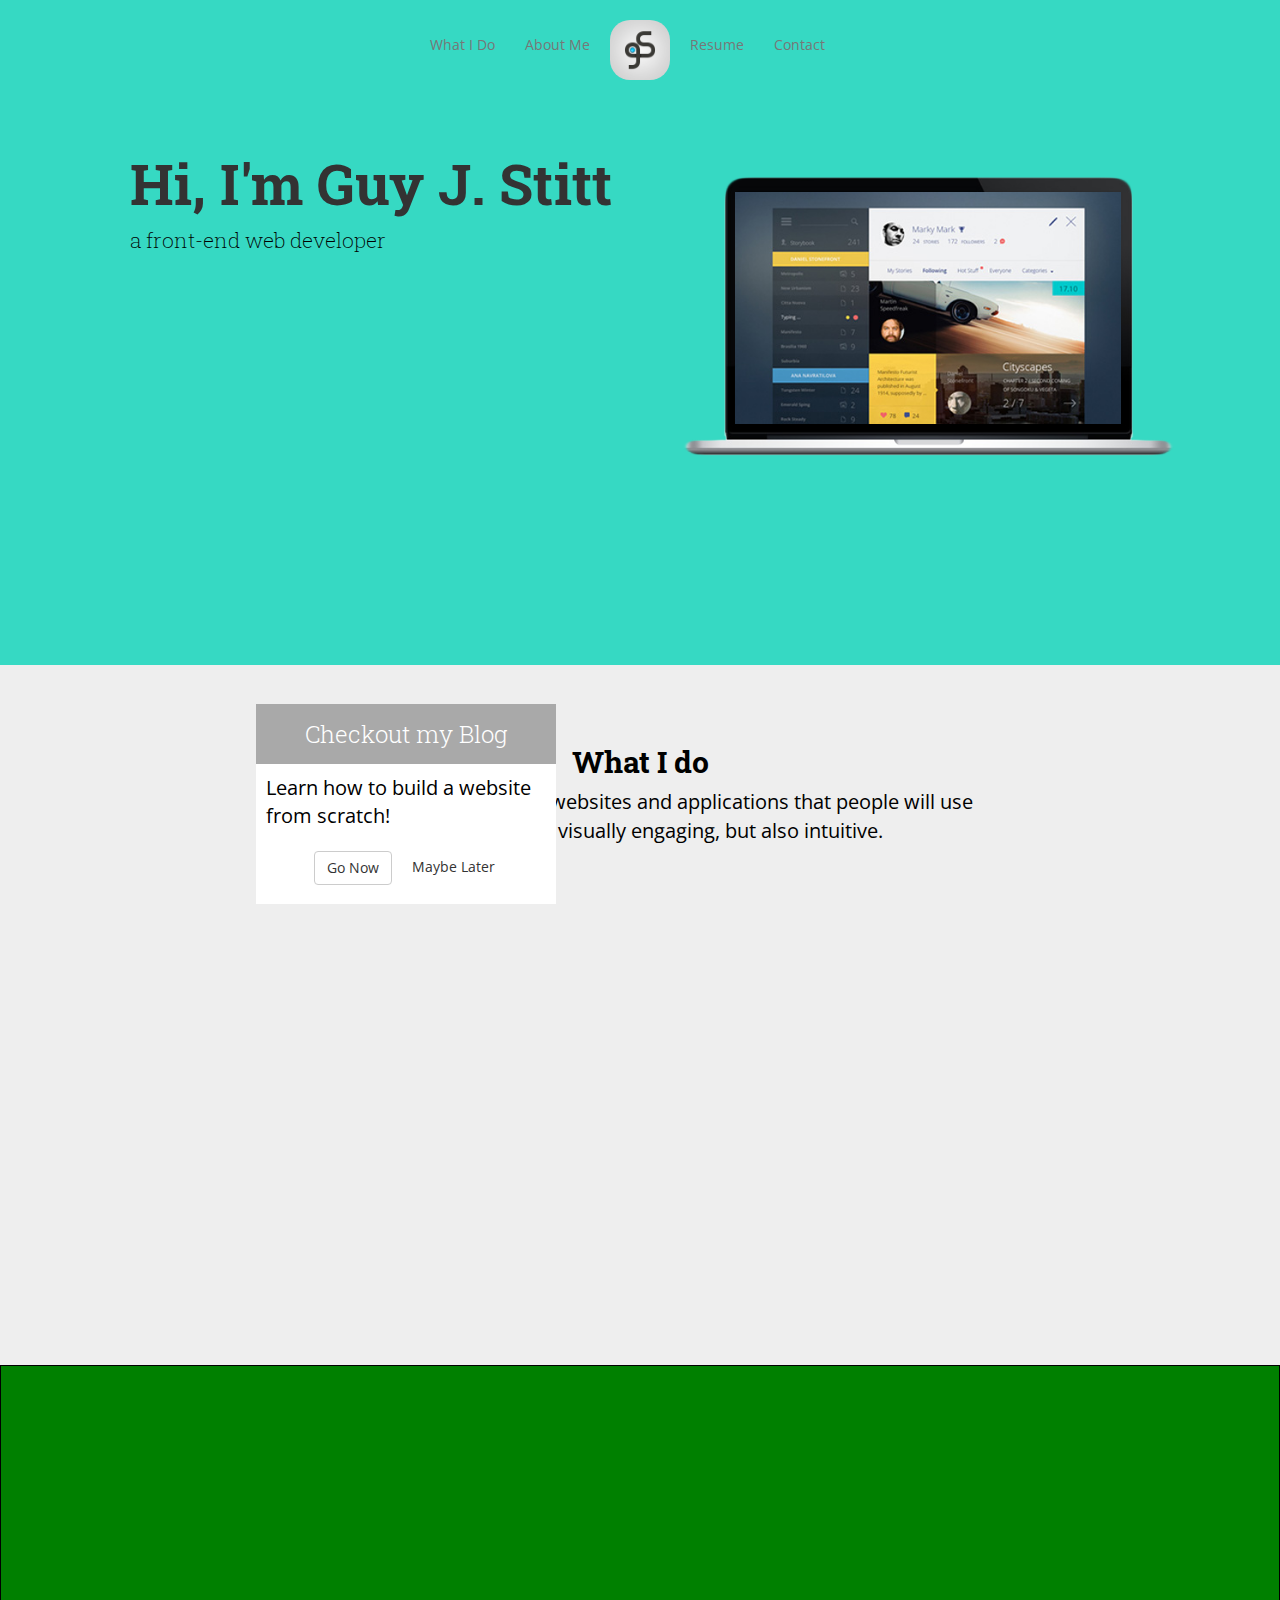
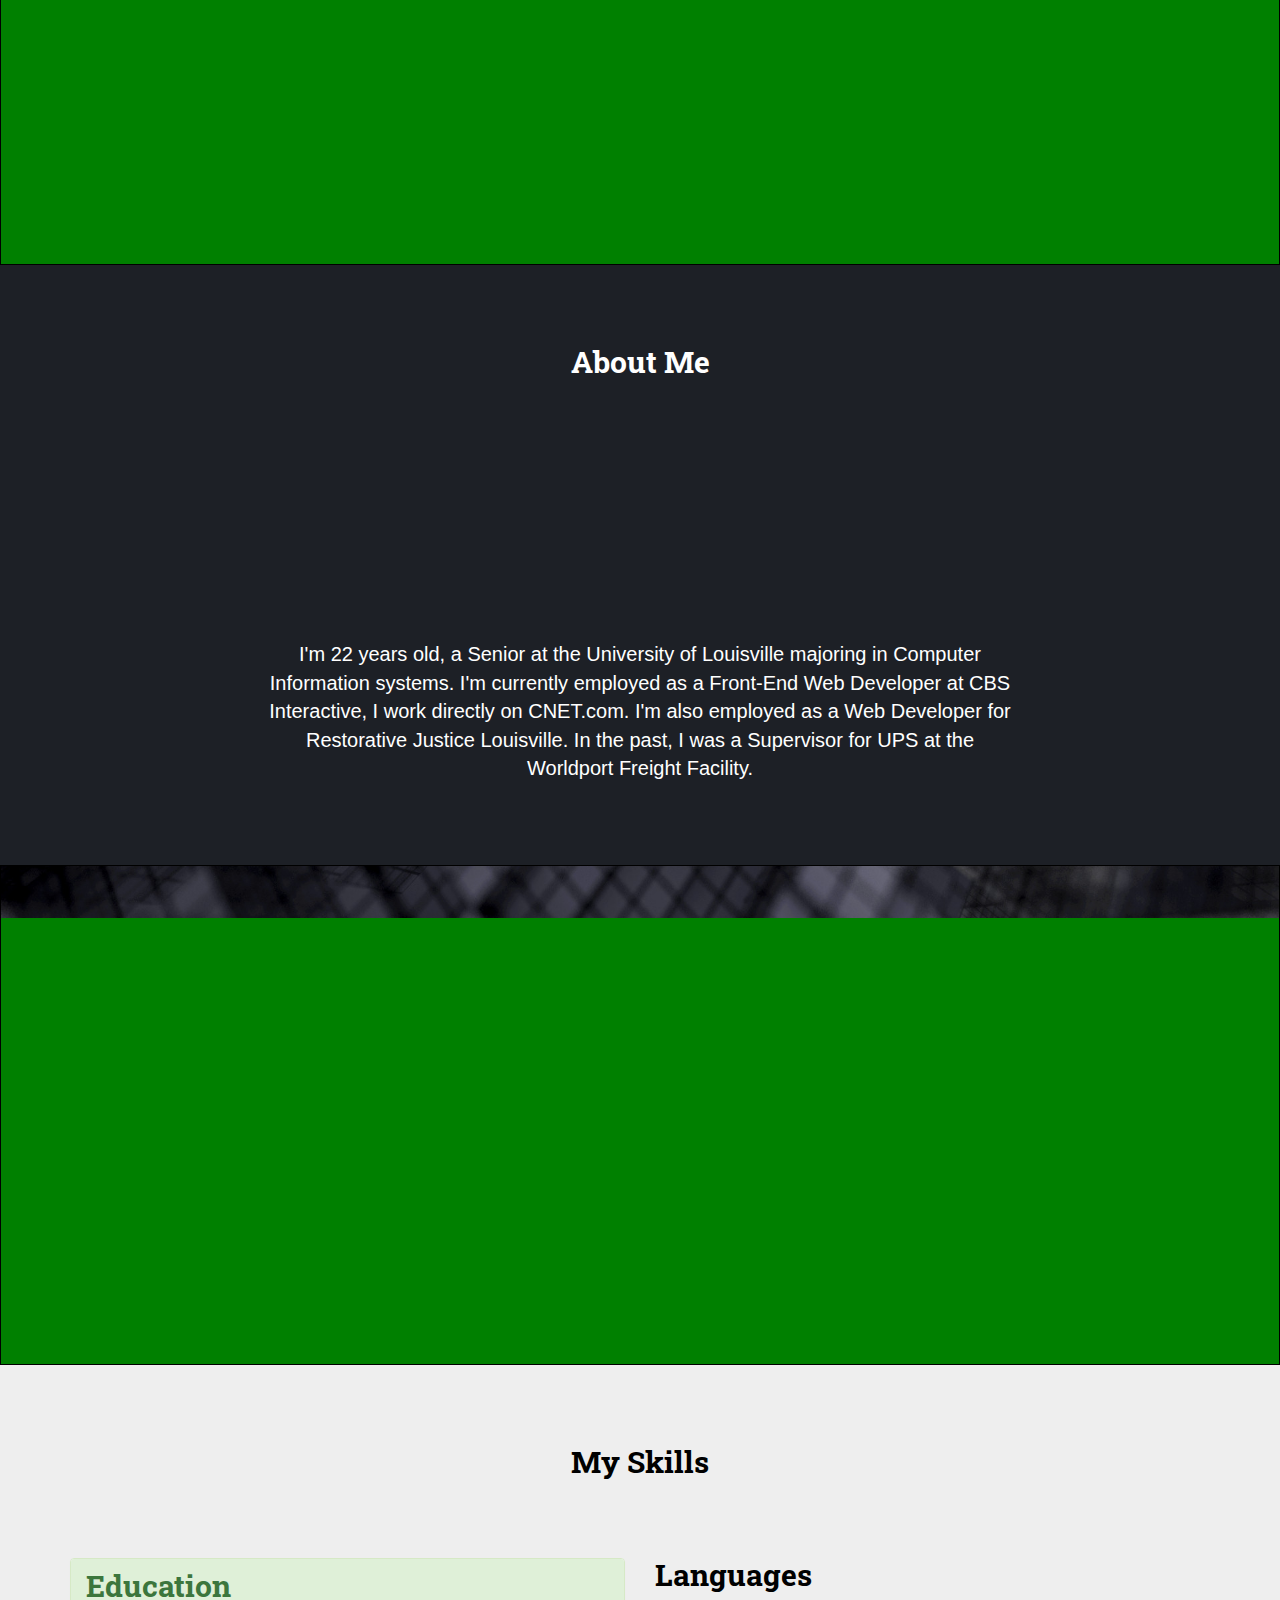
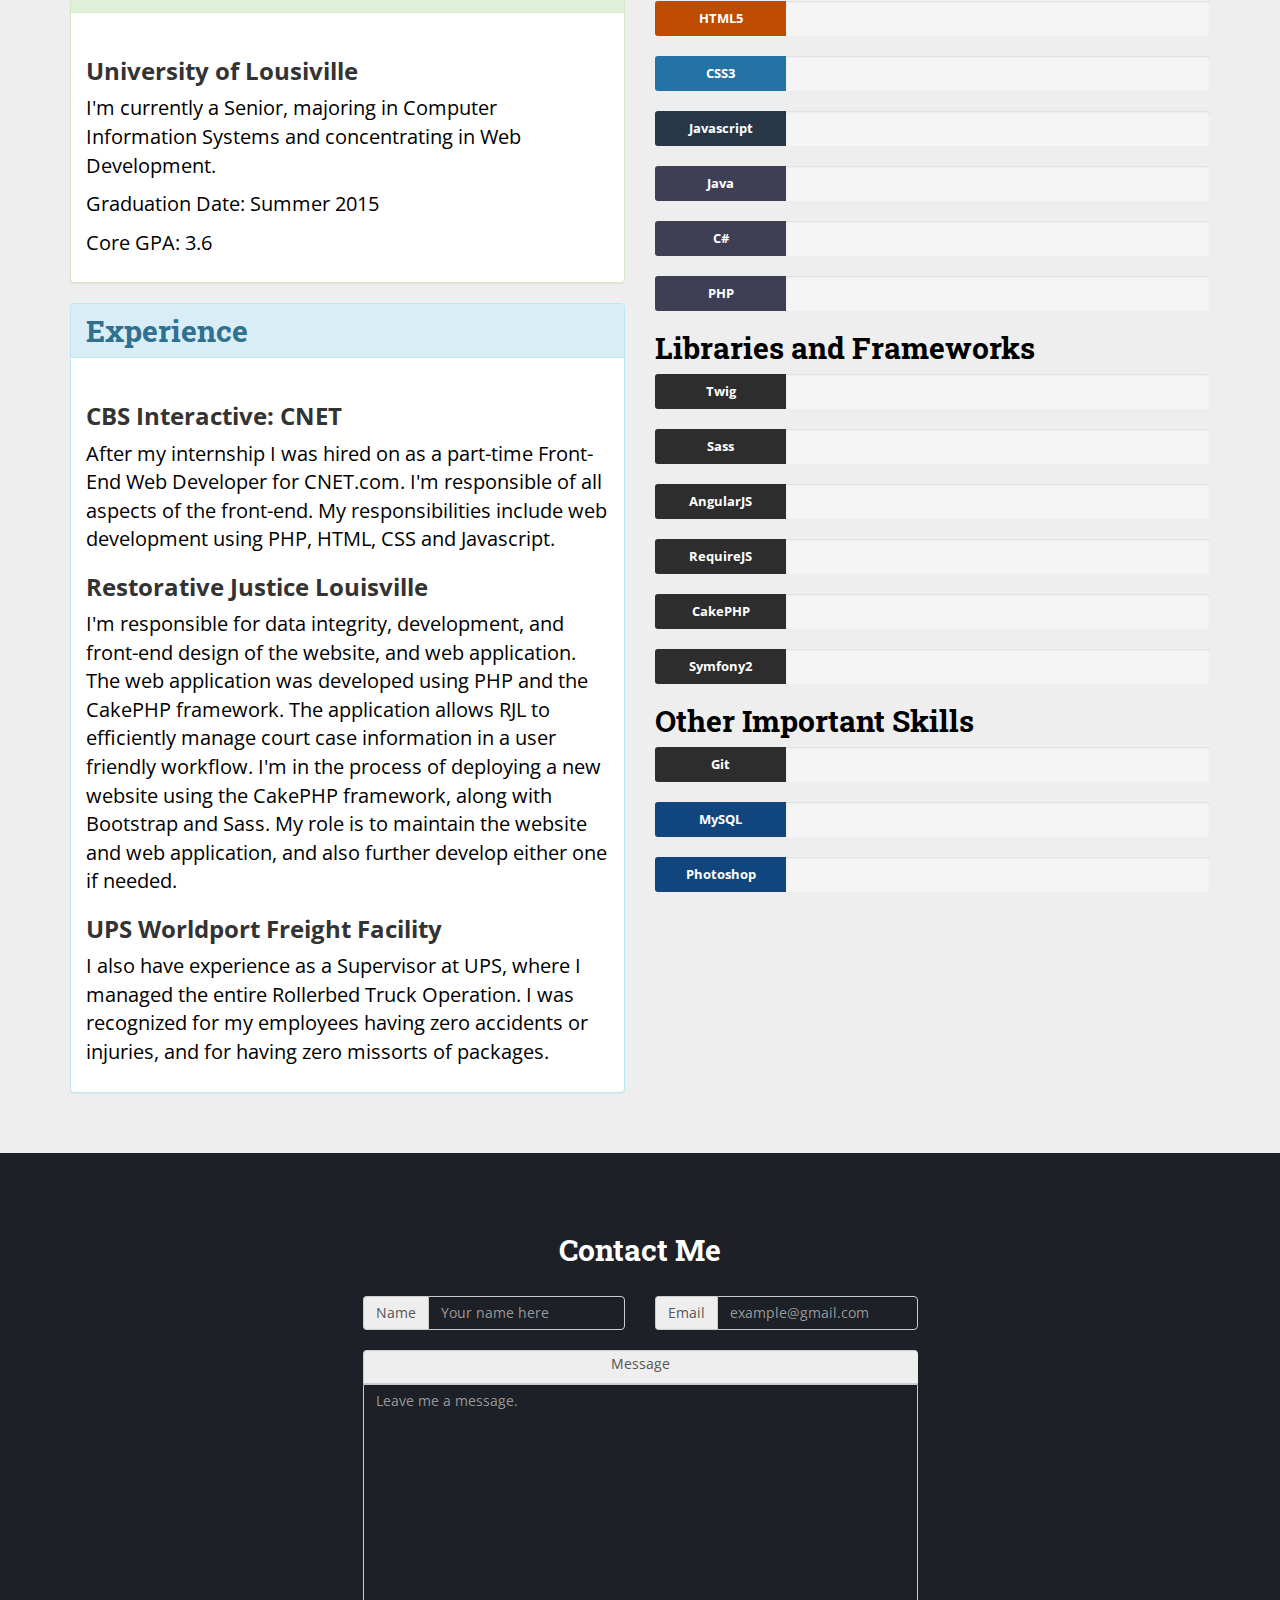
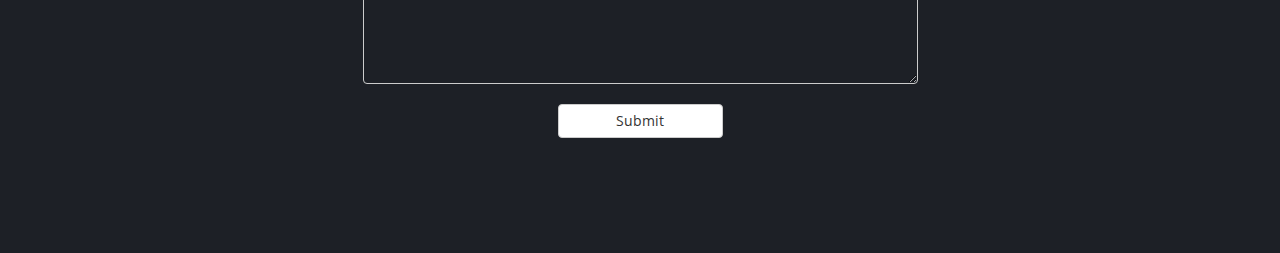
<file: index.html>
<!DOCTYPE html>
<html class="no-js no-csstransforms">
<head>
  <meta name="viewport" content="width=device-width, initial-scale=1">
  <meta property="og:title" content="My Website" />
  <meta property="og:type" content="personal" />
  <meta property="og:url" content="http://guyjstitt.com" />
  <meta property="og:image" content="http://guyjstitt.com/img/site.JPG" />
  <meta property="og:description" content="Welcome to my personal website" />

  <title>My Website</title>
  <link rel="icon" type="image/png" href="img/favicon.ico">

  <link rel="stylesheet" href="css/bootstrap.min.css">
  <link rel="stylesheet" href="css/scrolling-nav.css">
  <link rel="stylesheet" href="css/socialIcons.css">
  <link rel="stylesheet" href="css/home.css">
  <link rel="stylesheet" href="css/default.desktop.css">
  <link rel="stylesheet" href="css/font-awesome.css">
  <link href='http://fonts.googleapis.com/css?family=Roboto+Slab:400,700' rel='stylesheet' type='text/css'>
  <link href='http://fonts.googleapis.com/css?family=Titillium+Web:400,300,300italic,200,400italic,600,600italic' rel='stylesheet' type='text/css'>
 


</head>
<body id="page-top" data-spy="scroll" data-target=".navbar-fixed-top">
  <div class="contentWrapper">



    <!-- Navigation -->
    <nav class="navbar navbar-default navbar-fixed-top" role="navigation">
        <div class="container">
            <div class="navbar-header page-scroll">
                <button type="button" class="navbar-toggle" data-toggle="collapse" data-target=".navbar-ex1-collapse">
                    <span class="sr-only">Toggle navigation</span>
                    <span class="icon-bar"></span>
                    <span class="icon-bar"></span>
                    <span class="icon-bar"></span>
                </button>
            </div>

            <!-- Collect the nav links, forms, and other content for toggling -->
            <div class="collapse navbar-collapse navbar-ex1-collapse">
                <ul class="nav navbar-nav">
                    <!-- Hidden li included to remove active class from about link when scrolled up past about section -->
                    <li class="hidden">
                        <a class="page-scroll" href="#page-top" ajaxed=""></a>
                    </li>
                    <li>
                        <a class="page-scroll" href="#about" ajaxed"">What I Do</a>
                    </li>
                    <li>
                        <a class="page-scroll" href="#services" ajaxed="">About Me</a>
                    </li>
                    <a  class="navbar-brand page-scroll logo-center" href="#page-top"><img class="logo-1" src="img/gs-logo-left.jpg"><img class="logo-2" src="img/gs-logo-right.jpg" style="display:none;"></a>
                    <li>
                        <a class="page-scroll" href="#resume" ajaxed="">Resume</a>
                    </li>
                    <li>
                        <a class="page-scroll" href="#contact" ajaxed="">Contact</a>
                    </li>
                </ul>
            </div>
            <!-- /.navbar-collapse -->
        </div>
        <!-- /.container -->
    </nav>

    <!-- Blog Promo -->
    <section id="blogPromo">
        <div class="blogPromoWrapper">
            <div class="blogPromoContainer">
                <div class="promoHeader">
                    <h1 class="text-center">Checkout my Blog</h1>
                </div>
                <div class="promoBody">
                    <p>Learn how to build a website from scratch!</p>
                    <div class="promoLinks"><a class="btn btn-default" href="/angular-blog/#/blog">Go Now</a><span class="closePromo">Maybe Later</span></div>
                </div>
            </div>
        </div>
    </section>

    <!-- Intro Section -->
    <section id="intro" class="intro-section">
        <div class="container">
          <div class="row jumbotron">
            <div class="col-sm-6">
              <h1>Hi, I'm Guy J. Stitt</h1>
              <p>a front-end web developer</p>
            </div>
            <div class="col-sm-6 slider">
              <div class="macbookFrame">
                <img class= "img-responsive img-center" src="img/macbook.png">
                <div class="macbookScreen">
                  <div id="carousel-example-generic" class="carousel slide" data-ride="carousel">
                    <!-- Indicators -->
                    <!-- Wrapper for slides -->
                    <div class="carousel-inner" role="listbox">
                      <div class="item active">
                        <img src="img/slide_2.jpg" alt="...">
                      </div>
                      <div class="item">
                        <img src="img/slide_3.jpg" alt="...">
                      </div>
                      <div class="item">
                        <img src="img/slide_4.jpg" alt="...">
                      </div>
                    </div>
                  </div>
                </div>
              </div>
            </div>
          </div>
        </div>
    </section>

    <!-- About Section -->
    <section id="about" class="about-section">
        <div class="container">
          <div class="row">
            <div class="aboutHeader">
              <h2 class="scrollimation">What I do</h2>
              <p>I'm fascinated by creating websites and applications that people will use<br>and not only find visually engaging, but also intuitive.</p>
            </div>  
            <div class="scrollimation wid">
              <div class="row fluid">
                <div class="col-sm-3 col-md-3 scrollimation fadeUp i1">
                  <div class="thumbnail">
                    <img src="img/responsive.png" alt="picture">
                    <div class="caption">
                      <h3>Front-End Development</h3>
                      <p>I design and develop websites using Twig, Sass, RequireJS and Symfony or Cakephp</p>
                    </div>
                  </div>
                </div>
                <div class="col-sm-3 col-md-3 scrollimation fadeUp i2">
                  <div class="thumbnail">
                    <img src="img/webapp.png"  alt="picture">
                    <div class="caption">
                      <h3>Web Application Development</h3>
                      <p>I developed and currently maintain a case management system for RJL</p>
                    </div>
                  </div>
                </div>
                <div class="col-sm-3 col-md-3 scrollimation fadeUp i3">
                  <div class="thumbnail">
                    <img src="img/database.png" alt="picture">
                    <div class="caption">
                      <h3>Database Design</h3>
                      <p>I have in-depth experience in database design and currently maintain a database for RJL</p>
                    </div>
                  </div>
                </div>
                <div class="col-sm-3 col-md-3 scrollimation fadeUp i4">
                  <div class="thumbnail">
                    <img src="img/android-128.png" alt="picture">
                    <div class="caption">
                      <h3>Android Development</h3>
                      <p>My latest hobby is designing Android apps in Android Studio</p>
                    </div>
                  </div>
                </div>
              </div>
            </div>
          </div>
        </div>
    </section>

    <!-- Picture Section -->
    <section id="picture" class="picture-section" >
        <!-- div to hold scrolling picture-->
        <div class="picture pictureOne"></div>
    </section>

    <!-- Services Section -->
    <section id="services" class="services-section portfolio" >
        <div class="container">
            <div class="row">
              <div class="col-sm-8 col-sm-offset-2">
                <div class="aboutMe">
                  <h2 class="scrollimation">About Me</h2>
                </div>  
                <div class="profilePic img-circle scrollimation"></div>
                <div class="aboutP">
                  <p>I'm 22 years old, a Senior at the University of Louisville majoring in Computer Information systems. I'm currently employed as a Front-End Web Developer at CBS Interactive, I work directly on CNET.com. I'm also employed as a Web Developer for Restorative Justice Louisville. In the past, I was a Supervisor for UPS at the Worldport Freight Facility.</p>
                </div>
              </div>
            </div>
        </div>
    </section>

    <!-- Picture Section -->
    <section id="picture" class="picture-section" >
        <!-- div to hold scrolling picture-->
        <div class="picture pictureTwo"></div>
    </section>



    <!-- Resume Section -->
    <section id="resume" class="resume-section">
        <div class="container">
            <!-- Resume twig -->
            <div class="row">
                <h2 class="skills scrollimation">My Skills</h2>
                <div class="col-sm-6">
                    <section class="panel panel-success">
                      <h2 class="panel-heading">Education</h2>
                      <div class="panel-body">
                        <h3>University of Lousiville</h3>
                        <p>I'm currently a Senior, majoring in Computer Information Systems and concentrating in Web Development.</p>
                        <p>Graduation Date: Summer 2015</p>
                        <p>Core GPA: 3.6</p>
                      </div>
                    </section>
                    <section class="panel panel-info">
                        <h2 class="panel-heading">Experience</h2>
                        <div class="panel-body">
                          <h3>CBS Interactive: CNET</h3>
                          <p>After my internship I was hired on as a part-time Front-End Web Developer for CNET.com. I'm responsible of all aspects of the front-end. My responsibilities include web development using PHP, HTML, CSS and Javascript.</p>
                          <h3>Restorative Justice Louisville</h3>
                          <p>I'm responsible for data integrity, development, and front-end design of the website, and web application. The web application was developed using PHP and the CakePHP framework. The application allows RJL to efficiently manage court case information in a user friendly workflow. I'm in the process of deploying a new website using the CakePHP framework, along with Bootstrap and Sass. My role is to maintain the website and web application, and also further develop either one if needed.</p>
                          <h3>UPS Worldport Freight Facility</h3>
                          <p>I also have experience as a Supervisor at UPS, where I managed the entire Rollerbed Truck Operation. I was recognized for my employees having zero accidents or injuries, and for having zero missorts of packages.</p>
                        </div>
                    </section>
                </div>
                <div class="col-sm-6">
                    <h2>Languages</h2>
                    <div class="row">
                      <div class="skillbar clearfix">
                        <div class="col-xs-3 skill-title-wrapper">
                          <div class="skillbar-title" style="background: #d35400;"><span>HTML5</span></div>
                        </div>
                        <div class="col-xs-9 skill-bar-wrapper">
                          <div class="progress" data-percent="95%">
                            <div class="progress-bar progress-bar-success" role="progressbar"  style="background:  rgb(230, 126, 34);"></div>
                          </div>
                        </div>
                      </div>
                    </div>
                    <div class="row">
                      <div class="skillbar clearfix">
                        <div class="col-xs-3 skill-title-wrapper">
                          <div class="skillbar-title" style="background: #2980b9;"><span>CSS3</span></div>
                        </div>
                        <div class="col-xs-9 skill-bar-wrapper">
                          <div class="progress" data-percent="85%">
                            <div class="progress-bar progress-bar-success" role="progressbar"  style="background: #3498db;"></div>
                          </div>
                        </div>
                      </div>
                    </div>
                    <div class="row">
                      <div class="skillbar clearfix">
                        <div class="col-xs-3 skill-title-wrapper">
                          <div class="skillbar-title" style="background: #2c3e50;"><span>Javascript</span></div>
                        </div>
                        <div class="col-xs-9 skill-bar-wrapper">
                          <div class="progress" data-percent="80%">
                            <div class="progress-bar progress-bar-success" role="progressbar"  style="background: #2c3e50;"></div>
                          </div>
                        </div>
                      </div>
                    </div>
                    <div class="row">
                      <div class="skillbar clearfix">
                        <div class="col-xs-3 skill-title-wrapper">
                          <div class="skillbar-title" style="background: #46465e;"><span>Java</span></div>
                        </div>
                        <div class="col-xs-9 skill-bar-wrapper">
                          <div class="progress" data-percent="70%">
                            <div class="progress-bar progress-bar-success" role="progressbar"  style="background:  #5a68a5;"></div>
                          </div>
                        </div>
                      </div>
                    </div>
                    <div class="row">
                      <div class="skillbar clearfix">
                        <div class="col-xs-3 skill-title-wrapper">
                          <div class="skillbar-title" style="background: #46465e;"><span>C#</span></div>
                        </div>
                        <div class="col-xs-9 skill-bar-wrapper">
                          <div class="progress" data-percent="75%">
                            <div class="progress-bar progress-bar-success" role="progressbar"  style="background:  #525252;"></div>
                          </div>
                        </div>
                      </div>
                    </div>
                    <div class="row">
                      <div class="skillbar clearfix">
                        <div class="col-xs-3 skill-title-wrapper">
                          <div class="skillbar-title" style="background: #46465e;"><span>PHP</span></div>
                        </div>
                        <div class="col-xs-9 skill-bar-wrapper">
                          <div class="progress" data-percent="95%">
                            <div class="progress-bar progress-bar-success" role="progressbar"  style="background: #5a68a5;"></div>
                          </div>
                        </div>
                      </div>
                    </div>
                    <h2>Libraries and Frameworks</h2>
                    <div class="row">
                      <div class="skillbar clearfix">
                        <div class="col-xs-3 skill-title-wrapper">
                          <div class="skillbar-title" style="background: #333333;"><span>Twig</span></div>
                        </div>
                        <div class="col-xs-9 skill-bar-wrapper">
                          <div class="progress" data-percent="95%">
                            <div class="progress-bar progress-bar-success" role="progressbar"  style="background: #4288d0;"></div>
                          </div>
                        </div>
                      </div>
                    </div>
                    <div class="row">
                      <div class="skillbar clearfix">
                        <div class="col-xs-3 skill-title-wrapper">
                          <div class="skillbar-title" style="background: #333333;"><span>Sass</span></div>
                        </div>
                        <div class="col-xs-9 skill-bar-wrapper">
                          <div class="progress" data-percent="90%">
                            <div class="progress-bar progress-bar-success" role="progressbar"  style="background: #2ecc71;"></div>
                          </div>
                        </div>
                      </div>
                    </div>
                    <div class="row">
                      <div class="skillbar clearfix">
                        <div class="col-xs-3 skill-title-wrapper">
                          <div class="skillbar-title" style="background: #333333;"><span>AngularJS</span></div>
                        </div>
                        <div class="col-xs-9 skill-bar-wrapper">
                          <div class="progress" data-percent="65%">
                            <div class="progress-bar progress-bar-success" role="progressbar"  style="background: #5a68a5;"></div>
                          </div>
                        </div>
                      </div>
                    </div>
                    <div class="row">
                      <div class="skillbar clearfix">
                        <div class="col-xs-3 skill-title-wrapper">
                          <div class="skillbar-title" style="background: #333333;"><span>RequireJS</span></div>
                        </div>
                        <div class="col-xs-9 skill-bar-wrapper">
                          <div class="progress" data-percent="85%">
                            <div class="progress-bar progress-bar-success" role="progressbar"  style="background:rgb(230, 126, 34);"></div>
                          </div>
                        </div>
                      </div>
                    </div>
                    <div class="row">
                      <div class="skillbar clearfix">
                        <div class="col-xs-3 skill-title-wrapper">
                          <div class="skillbar-title" style="background: #333333;"><span>CakePHP</span></div>
                        </div>
                        <div class="col-xs-9 skill-bar-wrapper">
                          <div class="progress" data-percent="95%">
                            <div class="progress-bar progress-bar-success" role="progressbar"  style="background: #525252;"></div>
                          </div>
                        </div>
                      </div>
                    </div>
                    <div class="row">
                      <div class="skillbar clearfix">
                        <div class="col-xs-3 skill-title-wrapper">
                          <div class="skillbar-title" style="background: #333333;"><span>Symfony2</span></div>
                        </div>
                        <div class="col-xs-9 skill-bar-wrapper">
                          <div class="progress" data-percent="75%">
                            <div class="progress-bar progress-bar-success" role="progressbar"  style="background: #2ecc71;"></div>
                          </div>
                        </div>
                      </div>
                    </div>
                    <h2>Other Important Skills</h2>
                    <div class="row">
                      <div class="skillbar clearfix">
                        <div class="col-xs-3 skill-title-wrapper">
                          <div class="skillbar-title" style="background: #333333;"><span>Git</span></div>
                        </div>
                        <div class="col-xs-9 skill-bar-wrapper">
                          <div class="progress" data-percent="90%">
                            <div class="progress-bar progress-bar-success" role="progressbar"  style="background:  #525252;"></div>
                          </div>
                        </div>
                      </div>
                    </div>
                    <div class="row">
                      <div class="skillbar clearfix">
                        <div class="col-xs-3 skill-title-wrapper">
                          <div class="skillbar-title" style="background: #124e8c;"><span>MySQL</span></div>
                        </div>
                        <div class="col-xs-9 skill-bar-wrapper">
                          <div class="progress" data-percent="95%">
                            <div class="progress-bar progress-bar-success" role="progressbar"  style="background: #4288d0;"></div>
                          </div>
                        </div>
                      </div>
                    </div>
                    <div class="row">
                      <div class="skillbar clearfix">
                        <div class="col-xs-3 skill-title-wrapper">
                          <div class="skillbar-title" style="background: #124e8c;"><span>Photoshop</span></div>
                        </div>
                        <div class="col-xs-9 skill-bar-wrapper">
                          <div class="progress" data-percent="85%">
                            <div class="progress-bar progress-bar-success" role="progressbar"  style="background: #4288d0;"></div>
                          </div>
                        </div>
                      </div>
                    </div>
                </div>
            </div>
        </div>
    </section>
    <section id="contact" class="contact-section">
        <div class="container">
          <form name-"Contact">
            <div class="row">
              <h2 class="contact scrollimation">Contact Me</h2>
              <div class="col-md-3 col-md-offset-3">
                <div class="input-group">
                  <span class="input-group-addon" id="basic-addon1">Name</span>
                  <input type="text" class="form-control" placeholder="Your name here" aria-describedby="basic-addon1">
                </div>
              </div>
              <div class="col-md-3">
                <div class="input-group">
                  <span class="input-group-addon" id="basic-addon1">Email</span>
                  <input type="text" class="form-control" placeholder="example@gmail.com" aria-describedby="basic-addon1">
                </div>
              </div>
            </div>
            <div class="row">
              <div class="col-md-6 col-md-offset-3">
                <div class="input-group message">
                  <span class="input-group-addon messageHed" id="basic-addon1">Message</span>
                  <textarea class="form-control messageDek" placeholder="Leave me a message." aria-describedby="basic-addon1"></textarea>
                </div>
              </div>
            </div>
            <div class="row">
              <div class="col-md-2 col-md-offset-5">
                <button type="submit" class="btn btn-default">Submit</button>
              </div>
            </div>
          </form>
        </div>
    </section>
  </div> 
  <script type="text/javascript" src="js/jquery-1.11.1.min.js"></script>
  <script type="text/javascript" src="js/jquery.easing.min.js"></script>
  <script type="text/javascript" src="js/waypoints.min.js"></script>
  <script type="text/javascript" src="js/jquery.mousewheel.js"></script>
  <script type="text/javascript" src="js/jquery.simplr.smoothscroll.js"></script>
  <script type="text/javascript" src="js/smooth-scroll.js"></script>
  <script type="text/javascript" src="js/modernizr.min.js"></script>
  <script type="text/javascript" src="js/bootstrap.min.js"></script>
  <script type="text/javascript" src="js/scrolling-nav.js"></script>
  <script type="text/javascript" src="js/share.js"></script>
  <script type="text/javascript" src="js/slider.js"></script>
  <script type="text/javascript" src="js/skills.js"></script>
  <script type="text/javascript" src="//s7.addthis.com/js/300/addthis_widget.js#pubid=ra-53f56303144fe2bd" async="async"></script>
</body>
</html>
</file>
<file: css/socialIcons.css>
@font-face {
    font-family: 'si';
    src: url('/rjlweb/app/webroot/images/socicon.eot');
    src: url('/rjlweb/app/webroot/images/socicon.eot?#iefix') format('embedded-opentype'),
         url('/rjlweb/app/webroot/images/socicon.woff') format('woff'),
         url('/rjlweb/app/webroot/images/socicon.ttf') format('truetype'),
         url('/rjlweb/app/webroot/images/socicon.svg#icomoonregular') format('svg');
    font-weight: normal;
    font-style: normal;
 
}
 
@media screen and (-webkit-min-device-pixel-ratio:0) {
    @font-face {
        font-family:si;
        src: url(/rjlweb/app/webroot/images/socicon.svg) format(svg);
    }
}

.soc {
    overflow:hidden;
    margin:0; padding:0;
    list-style:none;
    padding-top: 2px;
    padding-left: 3px;
}

.soc li {
    display:inline-block;
    *display:inline;
    zoom:1;
}

.soc li a {
    font-family:si!important;
    font-style:normal;
    font-weight:400;
    -webkit-font-smoothing:antialiased;
    -moz-osx-font-smoothing:grayscale;
    -webkit-box-sizing:border-box;
    -moz-box-sizing:border-box;
    -ms-box-sizing:border-box;
    -o-box-sizing:border-box;
    box-sizing:border-box;

    -o-transition:.1s;
    -ms-transition:.1s;
    -moz-transition:.1s;
    -webkit-transition:.1s;
    transition:.1s;
    -webkit-transition-property: transform;
    transition-property: transform;
    -webkit-transform: translateZ(0);
    transform: translateZ(0);

    overflow:hidden;
    text-decoration:none;
    text-align:center;
    display:block;
    position: relative;
    z-index: 1;
    width: 35px;
    height: 35px;
    line-height: 35px;
    font-size: 19px;
    -webkit-border-radius: 9px;
    -moz-border-radius: 9px;
    border-radius: 9px;
    margin-right: 5px;
    color: #ffffff;
    background-color: none;
}

.soc a:hover {
    z-index: 2;
    -webkit-transform: scale(1.1);
    transform: scale(1.1);
}

.soc-icon-last{
    margin:0 !important;
}

.soc-twitter {
    background-color: #4da7de;
}
.soc-twitter:before {
    content:'a';
}
.soc-facebook {
    background-color: #3e5b98;
}
.soc-facebook:before {
    content:'b';
}
.soc-google {
    background-color: #d93e2d;
}
.soc-google:before {
    content:'c';
}
.soc-pinterest {
    background-color: #c92619;
}
.soc-pinterest:before {
    content:'d';
}
.soc-linkedin {
    background-color: #3371b7;
}
.soc-linkedin:before {
    content:'j';
}

.shareHide {
    display: none;
}

.shareThis li {
    padding-bottom: 2px;
    z-index: 999999999999999999999;
}

.sliderShare li a {
    width: 35px;
    height: 35px;
    transition: all 0.2s;
}
.sliderShare li a:hover {

transform: perspective(50000px);
}

.shareBarHolder{
    padding-bottom: 5px;
    padding-top: 5px;
    margin-bottom: 20px;
    border-bottom: 1px solid #eee;
    border-top: 3px solid #eee;
    font-family: Proxima-Nova,Helvetica,Arial,sans-serif;
    color: #00c453;
    font-size: 14pt;
    font-weight: bold;

}
.shareBar {
    
    position: relative;

}
</file>
<file: css/home.css>
#blogPromo {

}

.blogPromoWrapper  {
    display: block;
    position: fixed;
    width: 300px;
    height: 200px;
    bottom: -200px;
    left: 20%;
    background-color: white;
    z-index: 10;
}

.promoHeader {
    height: 60px;
    width: 100%;
    background-color: #A9A9A9;
    z-index: 11;
}

.promoHeader h1 {
    font-size: 24px;
    line-height: 60px;
}

.promoBody p {
    padding: 10px
}

.promoLinks {
    margin: 0 auto;
    width: 185px;
}

.promoLinks span {
    margin-left: 20px;
}

.closePromo {
    cursor: pointer;
}
body {
	
}

.contentWrapper {
    overflow-x:hidden; 
}


#footer{
	position: absolute !important;
    bottom: 0;
    left: 0;
	background-color:  #e3e3e3;
	margin-top: 5%;
    height: 100px;
}

.footer-pad {
    padding: 60px;
}


h1, h2,.h1 .h2 {
    margin-top: 0px;
    font-family: 'Roboto Slab',serif;
    font-weight: bold;
    color:black;

}
p,.p {
    color: black;
    font-size: 15pt;
}

.ul-left
{
    list-style-type: none;
    color: black;
    font-size: 16pt;
    clear:left;



}
.ul-right
{
    list-style-type: none;
    color: black;
    font-size: 16pt;
    float: right;
}
.my-li
{
    border-style: solid;
    border-width: 2px;
    background-color: #AA1801;
    margin-bottom: 10px;
    margin-top: 10px;
}
ul {
    margin-left: 0; padding: 0;
 

}

ul li .title
{
margin-bottom: 10px;
}
.headerTitle
 {
     padding: 0px 8px;
     display: inline-block;
     position: relative;
     border-style: solid;
     border-color: transparent;
     border-width: 0px;
     background-color: #AA1801;
     text-transform: uppercase;
     margin-top: 15%;

 }

.my-label {

    padding: 0 0px;
    border-width: 0 0 4px 0;
    border-style: solid;
    border-color: #AA1801;
}

.title
{
    padding: 0px 8px;
    display: inline-block;
    position: relative;
    border-style: solid;
    border-color: transparent;
    border-width: 0px;
    background-color: #AA1801;
    text-transform: uppercase;

}
.title::after
{
    content: " ";
    position: absolute;
    top: 0;
    right: -0.5em;
    border-left-width: 0.45em;
    border-left-color: #AA1801;
    border-left-style: solid;
    border-bottom: 0.5em solid transparent;

}
.value
{
    font-style: italic;
    margin-left: 5px;

}

@media(max-width: 768px) {
    .value {
        font-size: 0.8em;
    }
}

.facebook {
float: left;
text-indent: -9999px;
display: inline-block;
height: 84px;
width: 84px;
background: url(social-sprites.png);
background-repeat:no-repeat;
border: 1px solid #eee;
background-color: rgba(55, 55, 55, 0.1);
margin-right: 5px;
margin-bottom: 5px;
}

.facebook:hover, .logo:focus{
background-position: 0 -84px;
}

.linkedin {
float: left;
text-indent: -9999px;
display: inline-block;
height: 84px;
width: 84px;
background: url(social-sprites.png) -336px 0px;
background-repeat:no-repeat;
border: 1px solid #eee;
background-color: rgba(55, 55, 55, 0.1);
margin-right: 5px;
margin-bottom: 15px;
margin-bottom: 5px;
}

.linkedin:hover, .logo:focus{
background-position: -336px -84px;
}

.twitter {
float: left;
text-indent: -9999px;
display: inline-block;
height: 84px;
width: 84px;
background: url(social-sprites.png) -672px 0px;
background-repeat:no-repeat;
border: 1px solid #eee;
background-color: rgba(55, 55, 55, 0.1);
margin-right: 5px;
margin-bottom: 5px;
}

.twitter:hover, .logo:focus{
background-position: -672px -84px;
}

.google {
float: left;
text-indent: -9999px;
display: inline-block;
height: 84px;
width: 84px;
background: url(social-sprites.png) -252px 0px;
background-repeat:no-repeat;
border: 1px solid #eee;
background-color: rgba(55, 55, 55, 0.1);
margin-right: 5px;
margin-bottom: 10px;
}

.google:hover, .logo:focus{
background-position: -252px -84px;
}




ul{
    list-style-type: none;
}
.active {
background-color: #AA1801; 
}

.crop {
height: 400px;	
overflow:hidden;
max-width: 350px;
margin: 0 auto;
}

.crop img {
height: auto;
width:350px;
overflow:hidden;
}



span.title{
    color:white;
}



.border-bottom {
    padding-bottom: 20px;
    border-bottom: 1px solid;
    border-color: #eee;
    margin-bottom: 15%;

}

.ul-left{
    margin-bottom: 20px;
}
.box {
  clear:right;
}
.nav-button-left{
    border-left: 1px solid black;

}

.progress-bars{

   
}

.resume{
    clear:left;
    margin: 0 auto;
}

.content{
height: 200px;
width: 200px;
border: 2px solid orange;
display: none;
position: absolute;
right: 100px;
bottom: 200px;
}

#spacer{
    margin-bottom: 200px;
    background-color: black;
    padding: 50px;
}

.social {
    clear:right;
}

.clear-right{
    clear: right;
}

.clear-left{
    clear: left;
}

.center{
    margin: 0 auto;
}

.slide{
    position: relative;
}

/*.slideRight{
    -webkit-animation: slideRight 1s ease-in; 
    -moz-animation: slideRight 1s ease-in; 
    -o-animation: slideRight 1s ease-in;      
    animation: slideRight 1s ease-in;  
}

.slideLeft {
    -webkit-animation: slideLeft 1s ease-in; 
    -moz-animation: slideLeft 1s  ease-in; 
    -o-animation: slideLeft 1s ease-in;     
    animation: slideLeft 1s ease-in;  
}

.slideUp{
    -webkit-animation: slideUp 1s ease-in;
    -moz-animation: slideUp 1s ease-in;  
    -o-animation: slideUp 1s ease-in;     
    animation: slideUp 1 ease-in; 
}*/

.socialSlide1{
    position: relative;
    -webkit-animation: socialSlideIn 1.2s ease-in;
    -moz-animation: socialSlideIn 1.8s ease-in;
    animation: socialSlideIn 1.8s ease-in;
}

.socialSlide2{
    position: relative;
    -webkit-animation: socialSlideIn 1.4s ease-in;
    -moz-animation: socialSlideIn 1.8s ease-in;
    animation: socialSlideIn 1.8s ease-in;
}

.socialSlide3{
    position: relative;
    -webkit-animation: socialSlideIn 1.6s ease-in;
    -moz-animation: socialSlideIn 1.8s ease-in;
    animation: socialSlideIn 1.8s ease-in;
}

.socialSlide4{
    position: relative;
    -webkit-animation: socialSlideIn 1.8s ease-in;
    -moz-animation: socialSlideIn 1.8s ease-in;
    animation: socialSlideIn 1.8s ease-in;
}
/*
@-webkit-keyframes slideUp {
    from { top: 700px;}
    to{ top: 0;}
}

@keyframes slideUp {
    from { top: 700px;}
    to { top: 0; }
}


@-moz-keyframes slideRight {
    from { right: 700px;}
    to { right: -15px;},
    from { right: -15px;}
    to { right: 0-15px;}
}

@-webkit-keyframes slideRight {
    from { right: 700px;}
    to { right: -15px;},
    from { right: -15px;}
    to { right: 0-15px;}
}

@-moz-keyframes slideRight {
    from { right: 700px;}
    to { right: 0;}
}


@-moz-keyframes slideLeft{
    from {left: 900px;}
    to { left: 0;}
}

@-webkit-keyframes slideLeft{
    from {left: 900px;}
    to { left: 0;}
}

@keyframes slideLeft{
    from {left: 900px;}
    to { left: 0;}
}

*/
@-webkit-keyframes socialSlideIn {
    from { top: 500px;}
    to { top: 0;}
}

@-moz-keyframes socialSlideIn {
    from { top: 500px;}
    to { top: 0;}
}

@keyframes socialSlideIn {
    from { top: 500px;}
    to { top: 0;}
}




@viewport{
    zoom: 1.0;
    width: extend-to-zoom;
}

.resumeContainer {
    margin-bottom: 130px;
}

.portfolioHeader {
    position: relative;
    display: block;
    top: 100px;
    left: 0;
    width: 300px;
    margin: 0 auto;
}

.my-images {
    margin-bottom: 10px;
}

.hiddenResumeBtn {
    display: none;
}

@media(max-width: 768px) {
    .hiddenResumeBtn {
        display: block;
        width: none;
        clear: left;
        margin: 0 15px;
    }

    .resume {
        display: none;
    }
}
</file>
<file: css/default.desktop.css>
@import url(http://fonts.googleapis.com/css?family=Open+Sans:400,300,600);
/* line 1, ../sass/_intro.scss */
#intro {
  background-color: #36D9C3;
}

/* line 4, ../sass/_intro.scss */
.jumbotron {
  background-color: transparent;
}

/* line 8, ../sass/_intro.scss */
.jumbotron h1, .jumbotron p {
  font-family: 'Roboto Slab',serif;
}

/* line 12, ../sass/_intro.scss */
#intro .container {
  max-width: 100%;
}

/* line 16, ../sass/_intro.scss */
#intro .jumbotron h1 {
  font-size: 4em;
  font-weight: bold;
}

/* line 2, ../sass/_about.scss */
.wid {
  margin-top: 80px;
}

/* line 5, ../sass/_about.scss */
.thumbnail {
  border: none;
  background-color: transparent;
}

/* line 10, ../sass/_about.scss */
.aboutHeader h2, .aboutHeader p {
  text-align: center;
}

/* line 14, ../sass/_about.scss */
.caption {
  text-align: center;
}

/* line 17, ../sass/_about.scss */
.aboutHeader h2 {
  opacity: 0;
  transform: scale(0.5);
  -webkit-transform: scale(0.5);
  -webkit-transition: -webkit-transform 0.6s cubic-bezier(0.17, 0.89, 0.67, 1.57), opacity 0.6s ease-out;
  transition: transform 0.6s cubic-bezier(0.17, 0.89, 0.67, 1.57), opacity 0.6s ease-out;
}

/* line 25, ../sass/_about.scss */
.aboutHeader h2.in {
  opacity: 1;
  transform: scale(1);
  -webkit-transform: scale(1);
}

/* line 31, ../sass/_about.scss */
.caption h3 {
  font-family: 'Roboto Slab',serif;
}

/* line 34, ../sass/_about.scss */
.caption p {
  font-family: sans-serif;
}

/* line 38, ../sass/_about.scss */
.scrollimation.fadeUp {
  opacity: 0;
  transform: translateY(100px);
  -webkit-transition: -webkit-transform 0.6s cubic-bezier(0.17, 0.89, 0.67, 1.57), opacity 0.6s ease-out;
  transition: transform 0.6s cubic-bezier(0.17, 0.89, 0.67, 1.57), opacity 0.6s ease-out;
}

/* line 45, ../sass/_about.scss */
.scrollimation.fadeUp.in {
  opacity: 1;
  transform: translateY(0);
}

/* line 50, ../sass/_about.scss */
.scrollimation.i1 {
  transition-delay: 0.1s;
}

/* line 54, ../sass/_about.scss */
.scrollimation.i2 {
  transition-delay: 0.3s;
}

/* line 58, ../sass/_about.scss */
.scrollimation.i3 {
  transition-delay: 0.5s;
}

/* line 62, ../sass/_about.scss */
.scrollimation.i4 {
  transition-delay: 0.7s;
}

/* CSS for Aboutme.tpl*/
/* line 68, ../sass/_about.scss */
.profilePic {
  position: relative;
  border: 1px solid black;
  overflow: hidden;
  padding: 125px;
  width: auto;
  max-width: 250px;
  /* max-height: 400px; */
  background: url("../img/new-profile.jpg");
  background-position: 0px 0px, center;
  margin: 0 auto;
  /* transform: scale(0.5); */
  background-size: 100%;
}

/* line 84, ../sass/_about.scss */
.profilePic.scrollimation {
  opacity: 0;
  transform: translateX(-1000px);
  transition: transform 0.6s, opacity 0.6s ease-out;
}

/* line 90, ../sass/_about.scss */
.profilePic.scrollimation.in {
  opacity: 1;
  transform: translateX(0);
}

/* line 95, ../sass/_about.scss */
.aboutMe h2 {
  color: white;
  text-align: center;
}

/* line 100, ../sass/_about.scss */
.aboutP p {
  text-align: center;
  font-family: sans-serif;
  color: white;
}

/* line 4, ../sass/_resume.scss */
.skillbar {
  position: relative;
  display: block;
  margin-bottom: 15px;
  width: 100%;
  background: #eee;
  height: 35px;
  border-radius: 3px;
  -moz-border-radius: 3px;
  -webkit-border-radius: 3px;
  -webkit-transition: 0.4s linear;
  -moz-transition: 0.4s linear;
  -ms-transition: 0.4s linear;
  -o-transition: 0.4s linear;
  transition: 0.4s linear;
  -webkit-transition-property: width, background-color;
  -moz-transition-property: width, background-color;
  -ms-transition-property: width, background-color;
  -o-transition-property: width, background-color;
  transition-property: width, background-color;
}

/* line 26, ../sass/_resume.scss */
.skillbar-title {
  position: relative;
  top: 0;
  left: 0;
  width: 100%;
  font-weight: bold;
  font-size: 13px;
  color: #ffffff;
  background: #6adcfa;
  -webkit-border-top-left-radius: 3px;
  -webkit-border-bottom-left-radius: 4px;
  -moz-border-radius-topleft: 3px;
  -moz-border-radius-bottomleft: 3px;
  border-top-left-radius: 3px;
  border-bottom-left-radius: 3px;
}

/* line 43, ../sass/_resume.scss */
.skillbar-title span {
  display: block;
  background: rgba(0, 0, 0, 0.1);
  text-align: center;
  height: 35px;
  line-height: 35px;
  -webkit-border-top-left-radius: 3px;
  -webkit-border-bottom-left-radius: 3px;
  -moz-border-radius-topleft: 3px;
  -moz-border-radius-bottomleft: 3px;
  border-top-left-radius: 3px;
  border-bottom-left-radius: 3px;
}

/* line 57, ../sass/_resume.scss */
.skillbar-bar {
  height: 35px;
  width: 0px;
  background: #6adcfa;
  border-top-right-radius: 3px;
  border-bottom-right-radius: 3px;
  -moz-border-top-right-radius: 3px;
  -moz-border-bottom-right-radius: 3px;
  -webkit-border-top-right-radius: 3px;
  -webkit-border-bottom-right-radius: 3px;
}

/* line 66, ../sass/_resume.scss */
.skill-bar-percent {
  position: absolute;
  right: 10px;
  top: 0;
  font-size: 11px;
  height: 35px;
  line-height: 35px;
  color: #ffffff;
  color: rgba(0, 0, 0, 0.4);
}

/* line 77, ../sass/_resume.scss */
h2.skills {
  text-align: center;
  margin-bottom: 80px;
}

/* line 82, ../sass/_resume.scss */
section h3 {
  font-weight: bold;
}

/* line 3, ../sass/_slider.scss */
html {
  border-top: 5px solid #fff;
  background: #58DDAF;
  color: #2a2a2a;
}

/* line 9, ../sass/_slider.scss */
html, body {
  margin: 0;
  padding: 0;
  font-family: 'Open Sans';
}

/* line 15, ../sass/_slider.scss */
h1 {
  color: #fff;
  text-align: left;
  font-weight: 300;
}

/* line 21, ../sass/_slider.scss */
#slider {
  position: relative;
  top: 0;
  overflow: hidden;
  border-radius: 4px;
}

/* line 28, ../sass/_slider.scss */
#slider ul {
  position: relative;
  margin: 0;
  padding: 0;
  height: 200px;
  list-style: none;
}

/* line 36, ../sass/_slider.scss */
#slider ul li {
  position: relative;
  display: block;
  float: left;
  margin: 0;
  padding: 0;
  width: 500px;
  height: 300px;
  background: #ccc;
  text-align: center;
  line-height: 300px;
}

/* line 49, ../sass/_slider.scss */
a.control_prev, a.control_next {
  position: absolute;
  top: 40%;
  z-index: 999;
  display: block;
  padding: 4% 3%;
  width: auto;
  height: auto;
  background: #2a2a2a;
  color: #fff;
  text-decoration: none;
  font-weight: 600;
  font-size: 18px;
  opacity: 0.8;
  cursor: pointer;
}

/* line 66, ../sass/_slider.scss */
a.control_prev:hover, a.control_next:hover {
  opacity: 1;
  -webkit-transition: all 0.2s ease;
}

/* line 71, ../sass/_slider.scss */
a.control_prev {
  border-radius: 0 2px 2px 0;
}

/* line 75, ../sass/_slider.scss */
a.control_next {
  right: 0;
  border-radius: 2px 0 0 2px;
}

/* line 80, ../sass/_slider.scss */
.slider_option {
  position: relative;
  margin: 10px auto;
  width: 160px;
  font-size: 18px;
}

/* line 87, ../sass/_slider.scss */
.macbookScreen {
  position: absolute;
  top: 13%;
  left: 15.2%;
  width: 73.5%;
  height: 92%;
}

/* line 95, ../sass/_slider.scss */
.macbookFrame {
  position: absolute;
  margin: 0 auto;
  max-width: 610px;
  top: 0;
  width: 100%;
}

/*
.slider img {
	max-width: 610px;
}

.item	{
	max-width: 450px;
}
*/
/* line 112, ../sass/_slider.scss */
#intro .jumbotron h1 {
  -webkit-transform: translateX(-1000px);
  transform: translateX(-1000px);
  opacity: 0;
  transition: opacity .5s ease-out .3s,transform .5s ease-out .3s;
  -webkit-transition: opacity .5s ease-out .3s,transform .5s ease-out .3s;
}

/* line 120, ../sass/_slider.scss */
#intro .jumbotron p {
  opacity: 0;
  -webkit-transform: translateY(1000px);
  transform: translateY(1000px);
  -webkit-transition: opacity .5s ease-out .8s,-webkit-transform .5s ease-out .8s;
  transition: opacity .5s ease-out .8s,transform .5s ease-out .8s;
}

/* line 128, ../sass/_slider.scss */
#intro .jumbotron .slider {
  -webkit-transform: translateX(1000px);
  transform: translateX(1000px);
  -webkit-transition: opacity .5s ease-out .6s,-webkit-transform .5s ease-out .6s;
  transition: opacity .5s ease-out .6s,transform .5s ease-out .6s;
}

/* line 135, ../sass/_slider.scss */
#intro .jumbotron h1.in {
  opacity: 1;
  transform: translateX(0px);
  -webkit-transform: translateX(0px);
}

/* line 141, ../sass/_slider.scss */
#intro .jumbotron p.in {
  opacity: 1;
  transform: translateY(0px);
  -webkit-transform: translateY(0px);
}

/* line 147, ../sass/_slider.scss */
#intro .jumbotron .slider.in {
  transform: translateX(0px);
  -webkit-transform: translateX(0px);
}

/* line 1, ../sass/_scrollBackground.scss */
.pictureOne {
  position: relative;
  border: 1px solid black;
  overflow: hidden;
  height: 500px;
  width: 100%;
  max-height: 700px;
  background: url("http://i.kinja-img.com/gawker-media/image/upload/t_original/ijchtclpgiqi3yuypnba.jpg");
  background-position: 0px -800px, center;
  margin: 0 auto;
  background-repeat: no-repeat;
  /* transform: scale(0.5); */
  background-size: cover;
}

.pictureTwo {
  position: relative;
  border: 1px solid black;
  overflow: hidden;
  height: 500px;
  width: 100%;
  max-height: 700px;
  background: url("../img/depth.jpg");
  background-position: 0px -800px, center;
  margin: 0 auto;
  background-repeat: no-repeat;
  /* transform: scale(0.5); */
  background-size: cover;
}

@media (max-width: 768px) {
  /* line 16, ../sass/_scrollBackground.scss */
  #picture .picture {
    background-position: center !important;
  }
}

/* Resume CSS */
#resume .container {
  padding-bottom: 40px;
}

#resume .progress {
  height: 35px;
  border-top-right-radius: 3px;
  border-bottom-right-radius: 3px;
  -moz-border-top-right-radius: 3px;
  -moz-border-bottom-right-radius: 3px;
  -webkit-border-top-right-radius: 3px;
  -webkit-border-bottom-right-radius: 3px;
  border-top-left-radius: 0;
  border-bottom-left-radius: 0;
  -moz-border-top-left-radius: 0;
  -moz-border-bottom-left-radius: 0;
  -webkit-border-top-left-radius: 0;
  -webkit-border-bottom-left-radius: 0;
}

#resume .progress-bar {

}

.skill-title-wrapper {
  padding-right: 0;
}

.skill-bar-wrapper {
  padding-left: 0;
}
/* Contact CSS */

#contact h2 {
  text-align: center;
  color: white;
}

#contact .input-group {
  margin-top: 20px;
}

#contact .input-group span.messageHed {
  height: 34px;
  display: block;
  border-radius: 4px 4px 0 0 !important;
}


#contact .input-group span.messageHed, #contact .input-group.message {
  width: 100%;
}

#contact .input-group textarea.messageDek {
  height: 300px;
  border-radius: 0 0  4px 4px !important;
  background-color: transparent;
}

#contact .btn {
  width: 100%;

  margin-top: 20px;
}

.form-control {
  background-color: transparent;
}
</file>
<file: css/scrolling-nav.css>
/*!
 * Start Bootstrap - Scrolling Nav HTML Template (http://startbootstrap.com)
 * Code licensed under the Apache License v2.0.
 * For details, see http://www.apache.org/licenses/LICENSE-2.0.
 */

body {
    width: 100%;
    height: 100%;
}

html {
    width: 100%;
    height: 100%;
}

.navbar-default {
    background-color: #36D9C3;
    border-bottom: none;
}

@media(min-width:767px) {
    .navbar {
        padding: 20px 0;
        -webkit-transition: background .5s ease-in-out,padding .5s ease-in-out;
        -moz-transition: background .5s ease-in-out,padding .5s ease-in-out;
        transition: background .5s ease-in-out,padding .5s ease-in-out;
    }

    .top-nav-collapse {
        padding: 0;
        background-color: white;
    }

    .logo-change {
        display: none;
    }

    .logo-show {
        display: block !important;
    }

    .logo-hide {
        display: none !important;
    }
}

/* Demo Sections - You can use these as guides or delete them - the scroller will work with any sort of height, fixed, undefined, or percentage based.
The padding is very important to make sure the scrollspy picks up the right area when scrolled to. Adjust the margin and padding of sections and children 
of those sections to manage the look and feel of the site. */

.intro-section {
    min-height: 660px;
    padding-top: 100px;
    background: #fff;
}

.about-section {
    min-height: 700px;
    padding-top: 80px;
    background: #eee;
   
}

.services-section {
    min-height: 600px;
    padding-top: 80px;
    background: #1D2026;
}

.picture-section {
    max-height: 700px;
    background: green;
   
}

.resume-section {
    min-height: 100%;
    padding-top: 80px;
    background: #eee;
}

.contact-section {
    min-height: 700px;
    padding-top: 80px;
    background-color: #1D2026;
}

.fadeIn {
    opacity: 1;
}

.slideRight {
    position: relative;
    -webkit-animation: slideRight 0.5s ease-in; 
    -moz-animation: slideRight 0.5s ease-in; 
    -o-animation: slideRight 0.5s ease-in;      
    animation: slideRight 0.5s ease-in;  
}

@-webkit-keyframes slideRight {
    from { left: 0px;}
    to { left: 700px;}
}

@keyframes slideRight {
    from { right: 700px;}
    to { right: -15px;}
}

@media(max-width: 768px) {

    .logo-center {
        display: none;
    }
    .intro-section{
        padding-top: 50px;
    }
    .about-section{
        padding-top: 50px;
    }
    .services-section{
        padding-top: 50px;
    }
    .resume-section{
        padding-top: 50px;
    }
}
@media (min-width: 768px) {
    .navbar-nav {
        float: none;
        width: 451px;
        margin: 0 auto;
    }
}


/* Logo CSS */ 
.logo-center {
    margin: 0 !important;
    padding: 0 !important;
}

.logo-center img {
    width: 60px;
    margin: 0px 5px 0px 5px;
    border-radius: 20px;
}

#cut-diamond {
    border-style: solid;
    border-color: transparent transparent red transparent;
    border-width: 0 25px 25px 25px;
    height: 0;
    width: 50px;
    position: relative;
    margin: 20px 0 50px 0;
}
#cut-diamond:after {
    content: "";
    position: absolute;
    top: 25px;
    left: -25px;
    width: 0;
    height: 0;
    border-style: solid;
    border-color: red transparent transparent transparent;
    border-width: 70px 50px 0 50px;
}
</file>
